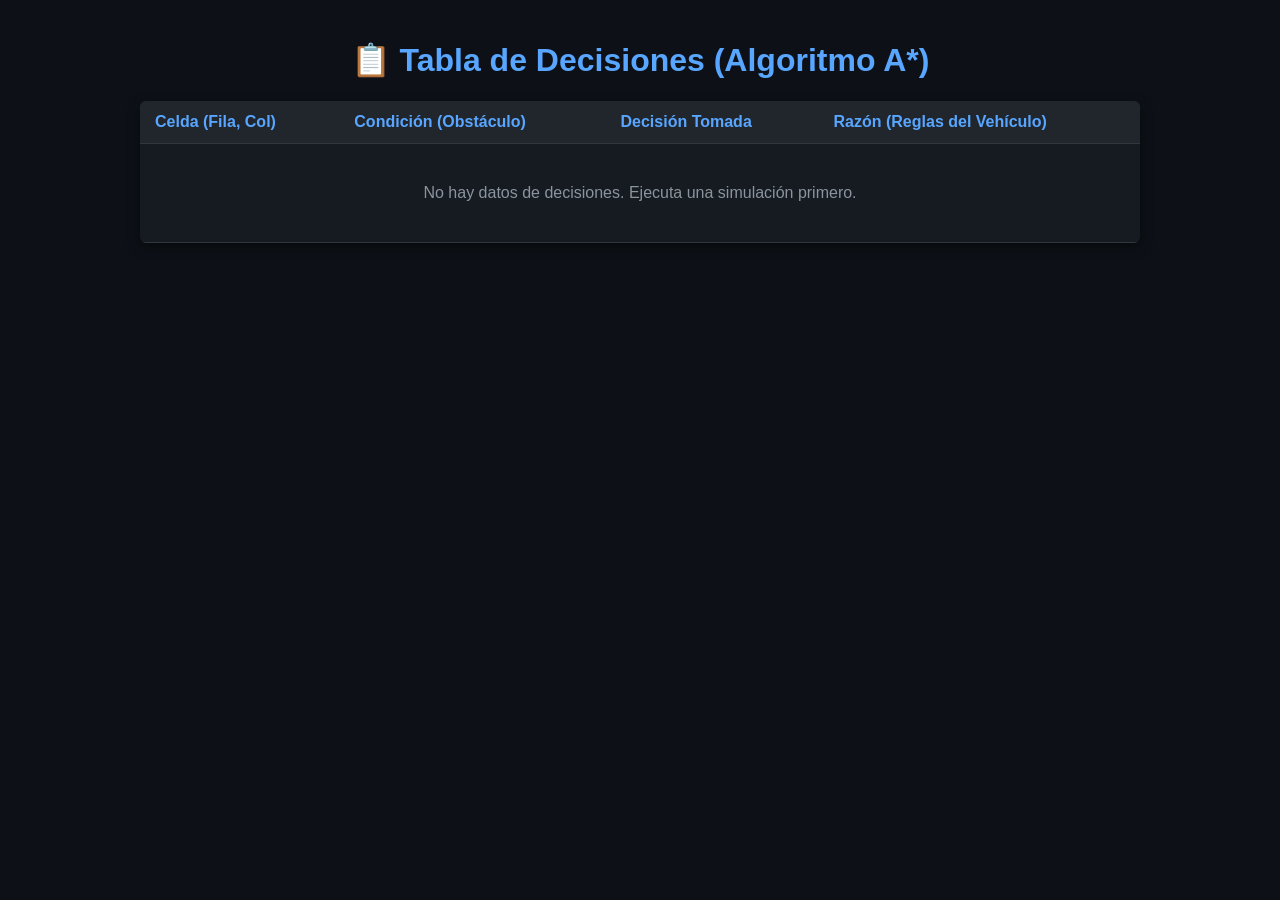
<file: decisiones.html>
<!DOCTYPE html>
<html lang="es">
<head>
    <meta charset="UTF-8">
    <meta name="viewport" content="width=device-width, initial-scale=1.0">
    <title>Tabla de Decisiones A*</title>
    <style>
        body {
            background-color: #0d1117;
            color: #c9d1d9;
            font-family: -apple-system, BlinkMacSystemFont, "Segoe UI", Roboto, Helvetica, Arial, sans-serif;
            margin: 0;
            padding: 20px;
        }
        h1 {
            color: #58a6ff;
            text-align: center;
        }
        .controls {
            display: flex;
            justify-content: center;
            margin-bottom: 20px;
        }
        select {
            background-color: #21262d;
            color: #c9d1d9;
            border: 1px solid #30363d;
            padding: 10px;
            border-radius: 6px;
            font-size: 16px;
            outline: none;
            cursor: pointer;
        }
        table {
            width: 100%;
            max-width: 1000px;
            margin: 0 auto;
            border-collapse: collapse;
            background-color: #161b22;
            border-radius: 6px;
            overflow: hidden;
            box-shadow: 0 4px 12px rgba(0,0,0,0.5);
        }
        th, td {
            padding: 12px 15px;
            text-align: left;
            border-bottom: 1px solid #30363d;
        }
        th {
            background-color: #21262d;
            color: #58a6ff;
            font-weight: 600;
        }
        tr:hover {
            background-color: #1f242c;
        }
        .condicion { color: #f2cc60; }
        .decision { font-weight: bold; }
        .evitar { color: #f85149; }
        .avanzar { color: #3fb950; }
        .evaluar { color: #58a6ff; }
        .no-data {
            text-align: center;
            padding: 40px;
            color: #8b949e;
        }
    </style>
</head>
<body>
    <h1>📋 Tabla de Decisiones (Algoritmo A*)</h1>
    
    <div class="controls" id="controls-div" style="display: none;">
        <select id="selector-vehiculo">
            <!-- Options dynamically populated -->
        </select>
    </div>

    <table id="tabla-decisiones">
        <thead>
            <tr>
                <th>Celda (Fila, Col)</th>
                <th>Condición (Obstáculo)</th>
                <th>Decisión Tomada</th>
                <th>Razón (Reglas del Vehículo)</th>
            </tr>
        </thead>
        <tbody id="cuerpo-tabla">
            <tr>
                <td colspan="4" class="no-data">No hay datos de decisiones. Ejecuta una simulación primero.</td>
            </tr>
        </tbody>
    </table>

    <script src="js/decisiones.js"></script>
</body>
</html>
</file>
